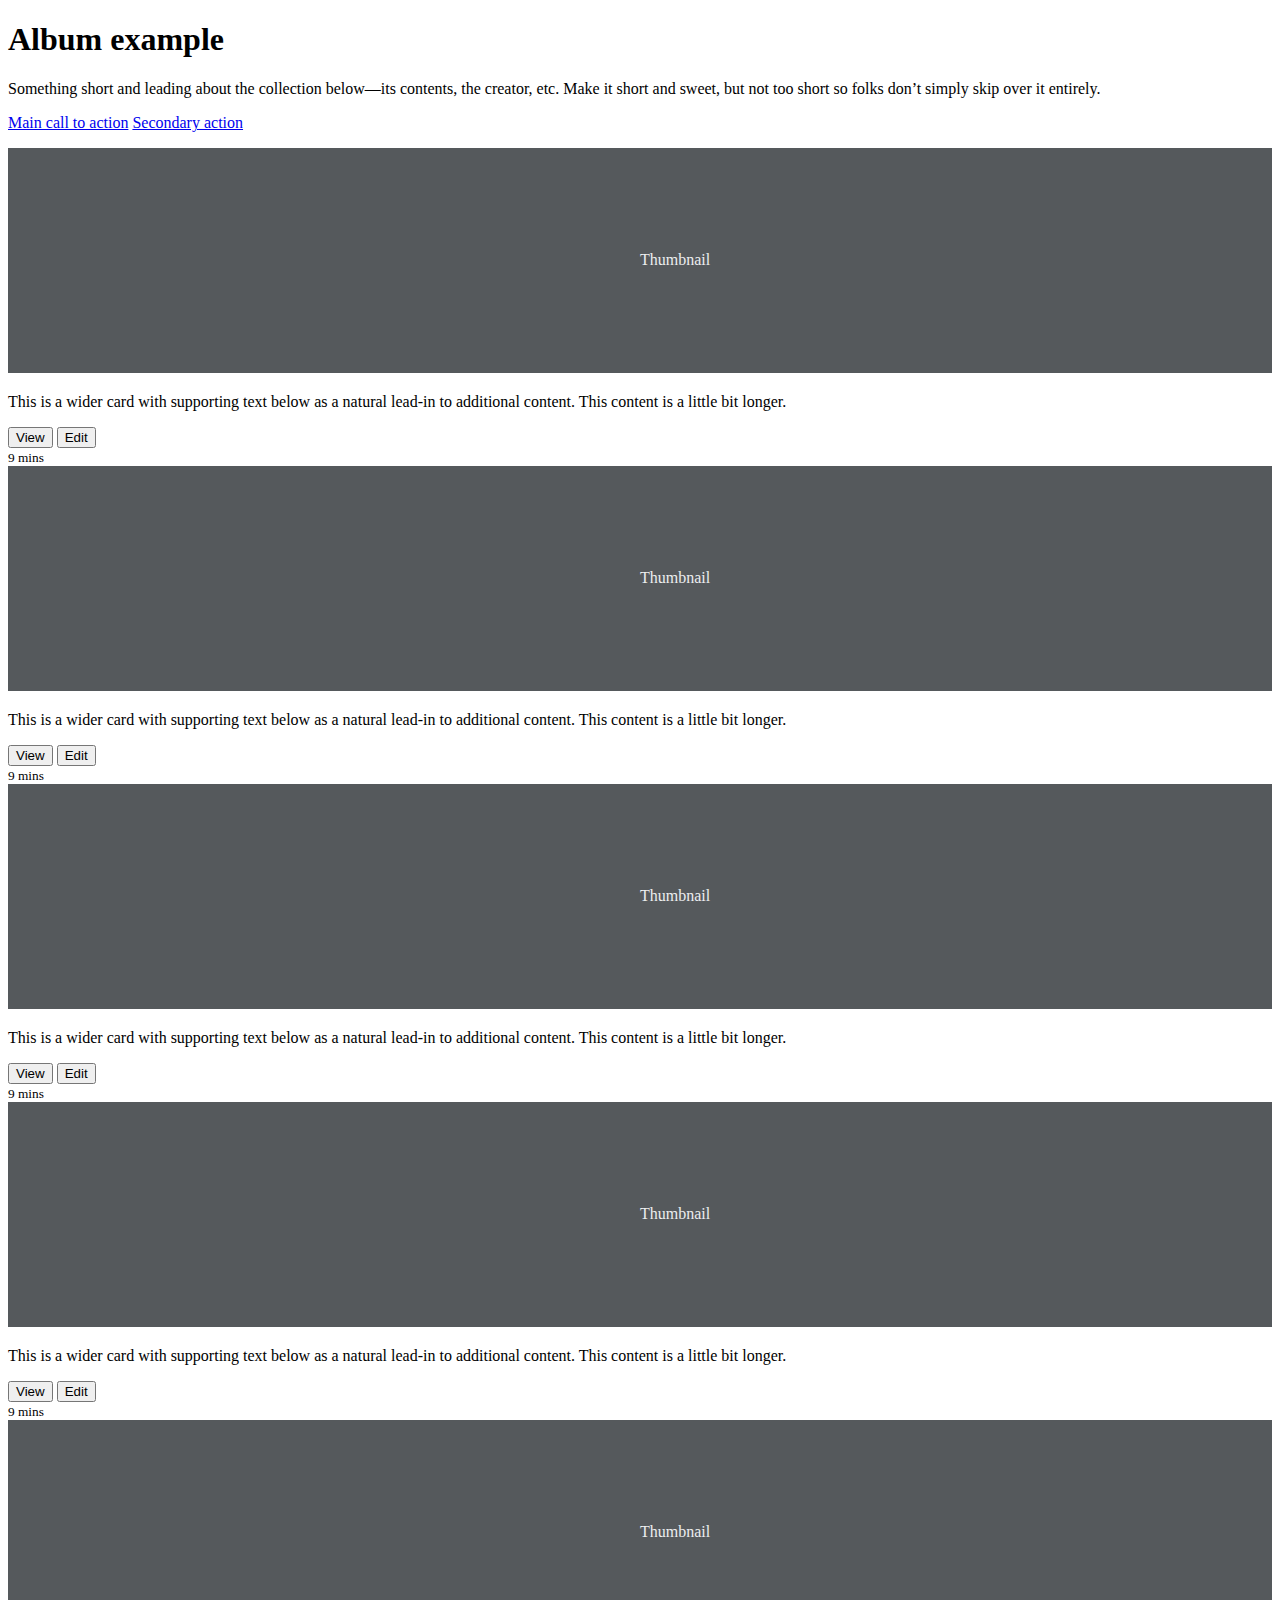
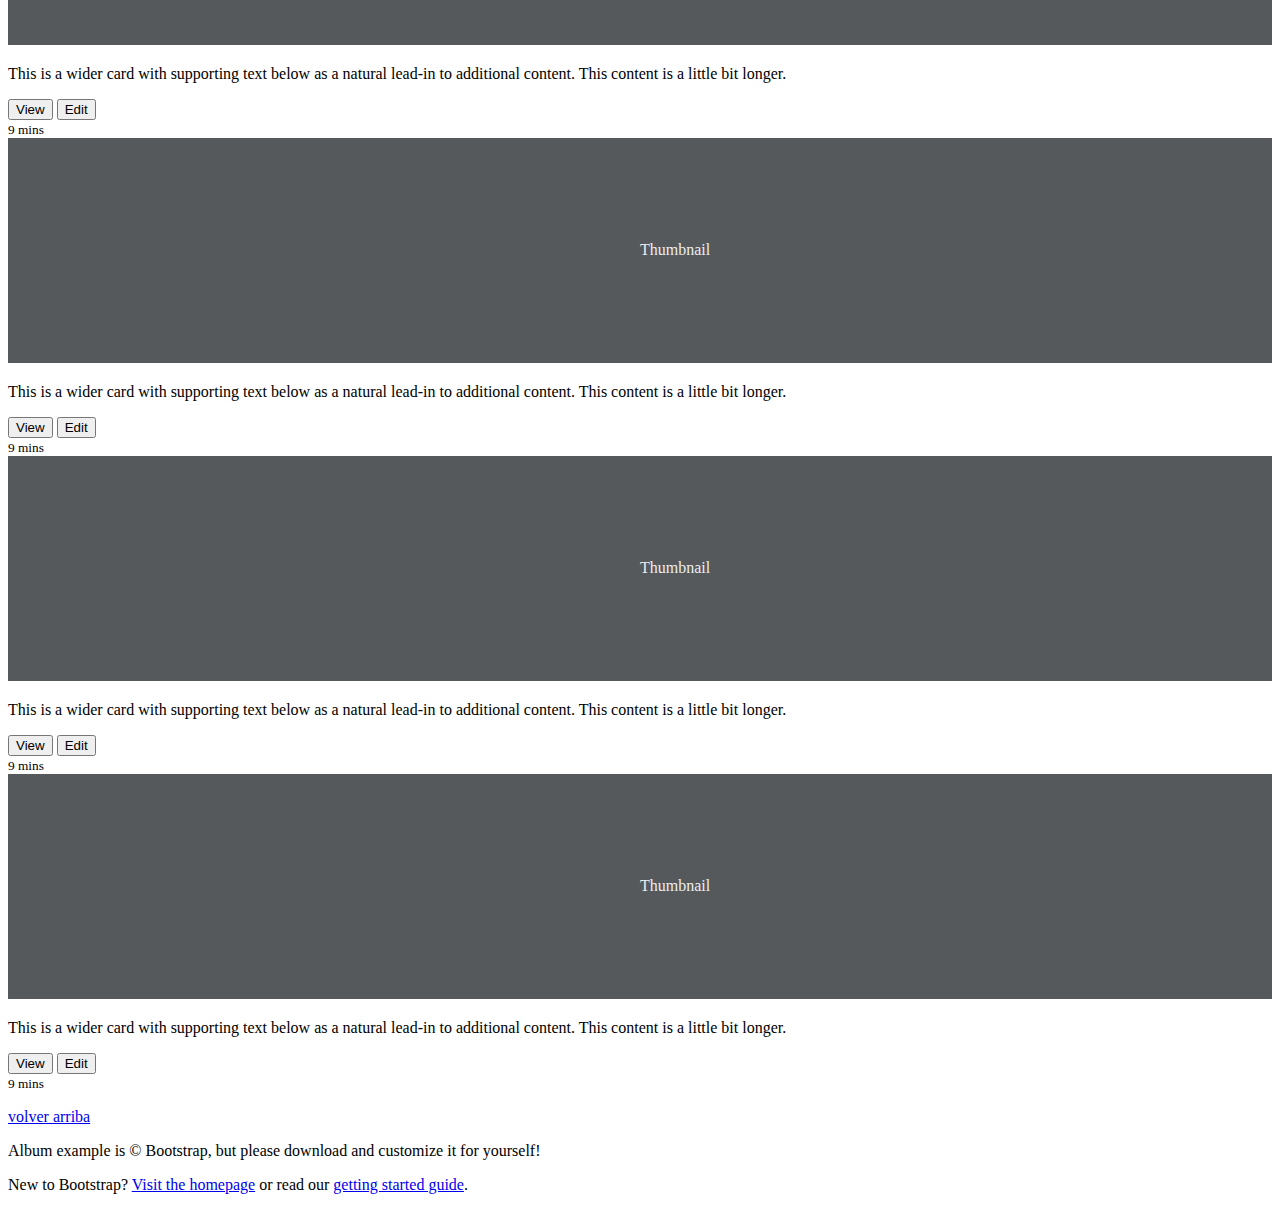
<file: beta/src/main/resources/templates/index.html>
<!DOCTYPE html>
<html lang="en" xmlns:th="http://www.thymeleaf.org" xmlns:sec="http://www.thymeleaf.org/extras/spring-security">
    <head>
        <meta charset="UTF-8">
        <meta http-equiv="X-UA-Compatible" content="IE=edge">
        <meta name="viewport" content="width=device-width, initial-scale=1.0">
        <title>Pagina Index</title>
        <link href="https://cdn.jsdelivr.net/npm/bootstrap@5.1.3/dist/css/bootstrap.min.css" 
              rel="stylesheet" 
              integrity="sha384-1BmE4kWBq78iYhFldvKuhfTAU6auU8tT94WrHftjDbrCEXSU1oBoqyl2QvZ6jIW3" 
              crossorigin="anonymous"/>
    </head>
    <body>
        <nav th:replace="fragments/fragments::navbar"></nav>
        <main>
            <section class="py-5 text-center container">
                <div class="row py-lg-5">
                    <div class="col-lg-6 col-md-8 mx-auto">
                        <h1 class="fw-light">Album example</h1>
                        <p class="lead text-muted">Something short and leading about the collection below—its contents, the creator, etc. Make it short and sweet, but not too short so folks don’t simply skip over it entirely.</p>
                        <p>
                            <a href="#" class="btn btn-primary my-2">Main call to action</a>
                            <a href="#" class="btn btn-secondary my-2">Secondary action</a>
                        </p>
                    </div>
                </div>
            </section>

            <div class="album py-5 bg-light">
                <div class="container">

                    <div class="row row-cols-1 row-cols-sm-2 row-cols-md-4 g-4">
                        <div class="col">
                            <div class="card shadow-sm">
                                <svg class="bd-placeholder-img card-img-top" width="100%" height="225" xmlns="http://www.w3.org/2000/svg" role="img" aria-label="Placeholder: Thumbnail" preserveAspectRatio="xMidYMid slice" focusable="false"><title>Placeholder</title><rect width="100%" height="100%" fill="#55595c"/><text x="50%" y="50%" fill="#eceeef" dy=".3em">Thumbnail</text></svg>

                                <div class="card-body">
                                    <p class="card-text">This is a wider card with supporting text below as a natural lead-in to additional content. This content is a little bit longer.</p>
                                    <div class="d-flex justify-content-between align-items-center">
                                        <div class="btn-group">
                                            <button type="button" class="btn btn-sm btn-outline-secondary">View</button>
                                            <button type="button" class="btn btn-sm btn-outline-secondary">Edit</button>
                                        </div>
                                        <small class="text-muted">9 mins</small>
                                    </div>
                                </div>
                            </div>
                        </div>
                        <div class="col">
                            <div class="card shadow-sm">
                                <svg class="bd-placeholder-img card-img-top" width="100%" height="225" xmlns="http://www.w3.org/2000/svg" role="img" aria-label="Placeholder: Thumbnail" preserveAspectRatio="xMidYMid slice" focusable="false"><title>Placeholder</title><rect width="100%" height="100%" fill="#55595c"/><text x="50%" y="50%" fill="#eceeef" dy=".3em">Thumbnail</text></svg>

                                <div class="card-body">
                                    <p class="card-text">This is a wider card with supporting text below as a natural lead-in to additional content. This content is a little bit longer.</p>
                                    <div class="d-flex justify-content-between align-items-center">
                                        <div class="btn-group">
                                            <button type="button" class="btn btn-sm btn-outline-secondary">View</button>
                                            <button type="button" class="btn btn-sm btn-outline-secondary">Edit</button>
                                        </div>
                                        <small class="text-muted">9 mins</small>
                                    </div>
                                </div>
                            </div>
                        </div>
                        <div class="col">
                            <div class="card shadow-sm">
                                <svg class="bd-placeholder-img card-img-top" width="100%" height="225" xmlns="http://www.w3.org/2000/svg" role="img" aria-label="Placeholder: Thumbnail" preserveAspectRatio="xMidYMid slice" focusable="false"><title>Placeholder</title><rect width="100%" height="100%" fill="#55595c"/><text x="50%" y="50%" fill="#eceeef" dy=".3em">Thumbnail</text></svg>

                                <div class="card-body">
                                    <p class="card-text">This is a wider card with supporting text below as a natural lead-in to additional content. This content is a little bit longer.</p>
                                    <div class="d-flex justify-content-between align-items-center">
                                        <div class="btn-group">
                                            <button type="button" class="btn btn-sm btn-outline-secondary">View</button>
                                            <button type="button" class="btn btn-sm btn-outline-secondary">Edit</button>
                                        </div>
                                        <small class="text-muted">9 mins</small>
                                    </div>
                                </div>
                            </div>
                        </div>

                        <div class="col">
                            <div class="card shadow-sm">
                                <svg class="bd-placeholder-img card-img-top" width="100%" height="225" xmlns="http://www.w3.org/2000/svg" role="img" aria-label="Placeholder: Thumbnail" preserveAspectRatio="xMidYMid slice" focusable="false"><title>Placeholder</title><rect width="100%" height="100%" fill="#55595c"/><text x="50%" y="50%" fill="#eceeef" dy=".3em">Thumbnail</text></svg>

                                <div class="card-body">
                                    <p class="card-text">This is a wider card with supporting text below as a natural lead-in to additional content. This content is a little bit longer.</p>
                                    <div class="d-flex justify-content-between align-items-center">
                                        <div class="btn-group">
                                            <button type="button" class="btn btn-sm btn-outline-secondary">View</button>
                                            <button type="button" class="btn btn-sm btn-outline-secondary">Edit</button>
                                        </div>
                                        <small class="text-muted">9 mins</small>
                                    </div>
                                </div>
                            </div>
                        </div>
                        <div class="col">
                            <div class="card shadow-sm">
                                <svg class="bd-placeholder-img card-img-top" width="100%" height="225" xmlns="http://www.w3.org/2000/svg" role="img" aria-label="Placeholder: Thumbnail" preserveAspectRatio="xMidYMid slice" focusable="false"><title>Placeholder</title><rect width="100%" height="100%" fill="#55595c"/><text x="50%" y="50%" fill="#eceeef" dy=".3em">Thumbnail</text></svg>

                                <div class="card-body">
                                    <p class="card-text">This is a wider card with supporting text below as a natural lead-in to additional content. This content is a little bit longer.</p>
                                    <div class="d-flex justify-content-between align-items-center">
                                        <div class="btn-group">
                                            <button type="button" class="btn btn-sm btn-outline-secondary">View</button>
                                            <button type="button" class="btn btn-sm btn-outline-secondary">Edit</button>
                                        </div>
                                        <small class="text-muted">9 mins</small>
                                    </div>
                                </div>
                            </div>
                        </div>
                        <div class="col">
                            <div class="card shadow-sm">
                                <svg class="bd-placeholder-img card-img-top" width="100%" height="225" xmlns="http://www.w3.org/2000/svg" role="img" aria-label="Placeholder: Thumbnail" preserveAspectRatio="xMidYMid slice" focusable="false"><title>Placeholder</title><rect width="100%" height="100%" fill="#55595c"/><text x="50%" y="50%" fill="#eceeef" dy=".3em">Thumbnail</text></svg>

                                <div class="card-body">
                                    <p class="card-text">This is a wider card with supporting text below as a natural lead-in to additional content. This content is a little bit longer.</p>
                                    <div class="d-flex justify-content-between align-items-center">
                                        <div class="btn-group">
                                            <button type="button" class="btn btn-sm btn-outline-secondary">View</button>
                                            <button type="button" class="btn btn-sm btn-outline-secondary">Edit</button>
                                        </div>
                                        <small class="text-muted">9 mins</small>
                                    </div>
                                </div>
                            </div>
                        </div>

                        <div class="col">
                            <div class="card shadow-sm">
                                <svg class="bd-placeholder-img card-img-top" width="100%" height="225" xmlns="http://www.w3.org/2000/svg" role="img" aria-label="Placeholder: Thumbnail" preserveAspectRatio="xMidYMid slice" focusable="false"><title>Placeholder</title><rect width="100%" height="100%" fill="#55595c"/><text x="50%" y="50%" fill="#eceeef" dy=".3em">Thumbnail</text></svg>

                                <div class="card-body">
                                    <p class="card-text">This is a wider card with supporting text below as a natural lead-in to additional content. This content is a little bit longer.</p>
                                    <div class="d-flex justify-content-between align-items-center">
                                        <div class="btn-group">
                                            <button type="button" class="btn btn-sm btn-outline-secondary">View</button>
                                            <button type="button" class="btn btn-sm btn-outline-secondary">Edit</button>
                                        </div>
                                        <small class="text-muted">9 mins</small>
                                    </div>
                                </div>
                            </div>
                        </div>
                        <div class="col">
                            <div class="card shadow-sm">
                                <svg class="bd-placeholder-img card-img-top" width="100%" height="225" xmlns="http://www.w3.org/2000/svg" role="img" aria-label="Placeholder: Thumbnail" preserveAspectRatio="xMidYMid slice" focusable="false"><title>Placeholder</title><rect width="100%" height="100%" fill="#55595c"/><text x="50%" y="50%" fill="#eceeef" dy=".3em">Thumbnail</text></svg>

                                <div class="card-body">
                                    <p class="card-text">This is a wider card with supporting text below as a natural lead-in to additional content. This content is a little bit longer.</p>
                                    <div class="d-flex justify-content-between align-items-center">
                                        <div class="btn-group">
                                            <button type="button" class="btn btn-sm btn-outline-secondary">View</button>
                                            <button type="button" class="btn btn-sm btn-outline-secondary">Edit</button>
                                        </div>
                                        <small class="text-muted">9 mins</small>
                                    </div>
                                </div>
                            </div>
                        </div>
                    </div>
                </div>
            </div>

        </main>

        <footer class="text-muted py-5">
            <div class="container">
                <p class="float-end mb-1">
                    <a href="#">volver arriba</a>
                </p>
                <p class="mb-1">Album example is &copy; Bootstrap, but please download and customize it for yourself!</p>
                <p class="mb-0">New to Bootstrap? <a href="/">Visit the homepage</a> or read our <a href="/docs/5.1/getting-started/introduction/">getting started guide</a>.</p>
            </div>
        </footer>
        <script
            src="https://cdn.jsdelivr.net/npm/bootstrap@5.1.3/dist/js/bootstrap.bundle.min.js" 
            integrity="sha384-ka7Sk0Gln4gmtz2MlQnikT1wXgYsOg+OMhuP+IlRH9sENBO0LRn5q+8nbTov4+1p" 
            crossorigin="anonymous">
        </script>
    </body>
</html>
</file>
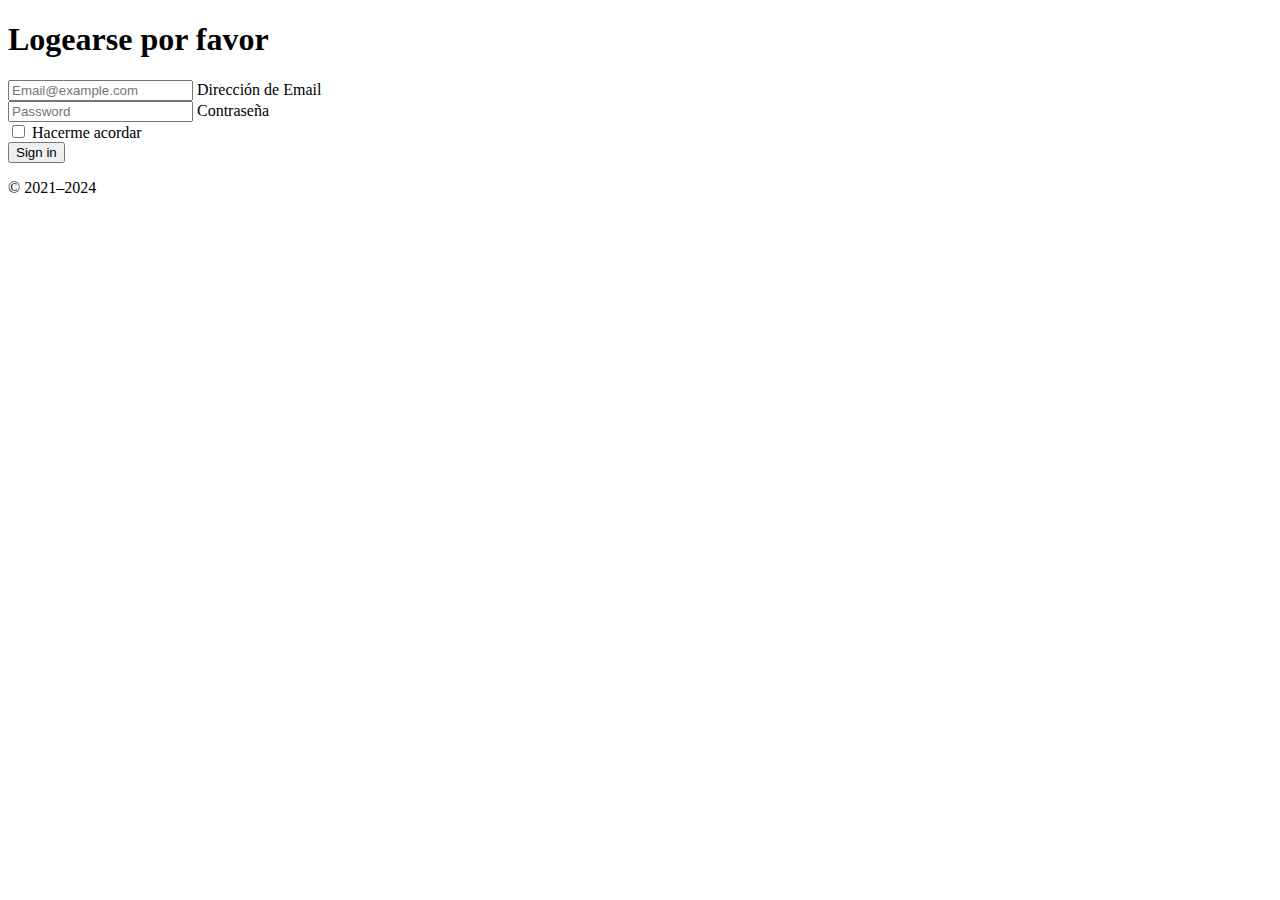
<file: beta/src/main/resources/templates/login.html>
<!DOCTYPE html>
<html lang="en" xmlns:th="http://www.thymeleaf.org" xmlns:sec="http://www.thymeleaf.org/extras/spring-security">
    <head>
        <title>Login Page</title>
        <meta charset="UTF-8">
        <meta http-equiv="X-UA-Compatible" content="IE=edge">
        <meta name="viewport" content="width=device-width, initial-scale=1.0">
        <link href="https://cdn.jsdelivr.net/npm/bootstrap@5.1.3/dist/css/bootstrap.min.css" 
              rel="stylesheet" 
              integrity="sha384-1BmE4kWBq78iYhFldvKuhfTAU6auU8tT94WrHftjDbrCEXSU1oBoqyl2QvZ6jIW3" 
              crossorigin="anonymous"/>
    </head>
    <body class="text-center">
        <nav th:replace="fragments/fragments::navbar"></nav>
        <form class="container mt-5" th:action="@{/logincheck}" method="POST">
            <h1 class="h3 mb-3 fw-normal">Logearse por favor</h1>

            <div class="form-floating">
                <input type="email" class="form-control" name="email" id="floatingInput" placeholder="Email@example.com">
                <label for="floatingInput">Dirección de Email</label>
            </div>
            <div class="form-floating">
                <input type="password" class="form-control" name="password" id="floatingPassword" placeholder="Password">
                <label for="floatingPassword">Contraseña</label>
            </div>

            <div class="checkbox mb-3">
                <label>
                    <input type="checkbox" value="remember-me"> Hacerme acordar
                </label>
            </div>
            <button class="w-100 btn btn-lg btn-primary" type="submit">Sign in</button>
            <!--<p class="text-danger" th:if="$(error!=null)" th:text="$(error)"></p>-->
            <p class="text-danger"  th:text="${error != null ? error : ''}"></p>
            <p class="mt-5 mb-3 text-muted">&copy; 2021–2024</p>
        </form>
    </body>
</html>
</file>
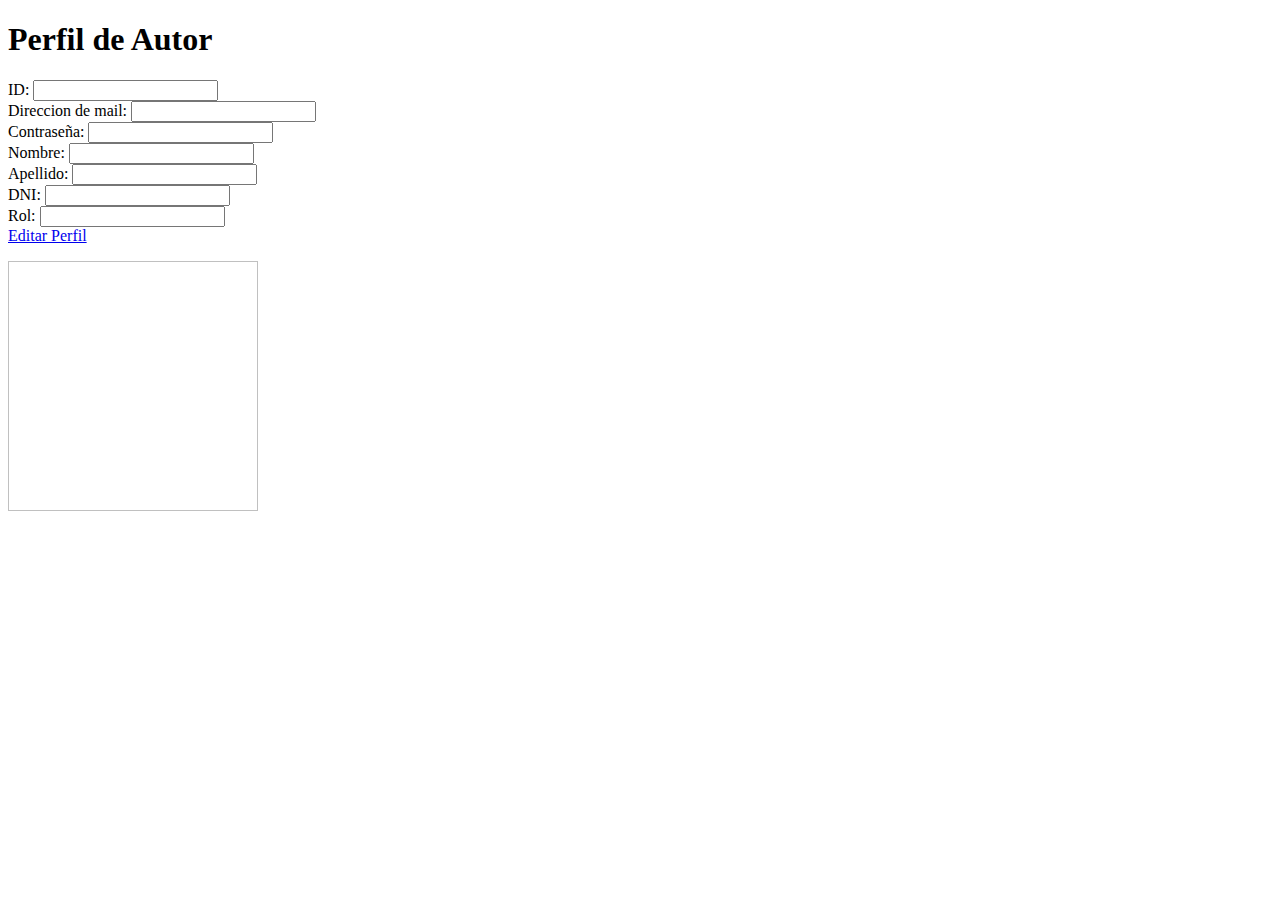
<file: beta/src/main/resources/templates/author/profile.html>
<!DOCTYPE html>
<html lang="en" xmlns:th="http://www.thymeleaf.org" xmlns:sec="http://www.thymeleaf.org/extras/spring-security">
    <head>
        <title>Profile</title>
        <meta charset="UTF-8">
        <meta http-equiv="X-UA-Compatible" content="IE=edge">
        <meta name="viewport" content="width=device-width, initial-scale=1.0">
        <link href="https://cdn.jsdelivr.net/npm/bootstrap@5.1.3/dist/css/bootstrap.min.css" 
              rel="stylesheet" 
              integrity="sha384-1BmE4kWBq78iYhFldvKuhfTAU6auU8tT94WrHftjDbrCEXSU1oBoqyl2QvZ6jIW3" 
              crossorigin="anonymous">
    </head>
    <body>
        <nav th:replace="fragments/fragments::navbar"></nav>
        <h1>Perfil de Autor</h1>
            <form class="form container m-5 justify-content-between float-left">
                <div class="mb-3">
                    <label for="InputRole" class="form-label">ID:</label>
                    <input type="Role" readonly class="form-control" th:value="${author.id}" id="Password">
                </div>
                <div class="mb-3">
                    <label for="InputEmail" class="form-label">Direccion de mail:</label>
                    <input type="email" readonly class="form-control" th:value="${author.email}" id="exampleInputEmail1" >
                </div>
                <div class="mb-3">
                    <label for="InputPassword" class="form-label">Contraseña:</label>
                    <input type="password" readonly class="form-control" th:value="${author.password}" id="Password">
                </div>
                <div class="mb-3">
                    <label for="InputName" class="form-label">Nombre:</label>
                    <input type="text" readonly class="form-control" th:value="${author.name}" id="Name">
                </div>
                <div class="mb-3">
                    <label for="InputLastName" class="form-label">Apellido:</label>
                    <input type="text" readonly class="form-control" th:value="${author.lastName}" id="Lastname">
                </div>
                <div class="mb-3">
                    <label for="InputDNI" class="form-label">DNI:</label>
                    <input type="text" readonly class="form-control" th:value="${author.Dni}" id="DNI">
                </div>
                <div class="mb-3">
                    <label for="InputRole" class="form-label">Rol:</label>
                    <input type="Role" readonly class="form-control" th:value="${author.role}" id="Password">
                </div>
                <a href="/author/edit-profile" class="btn btn-outline-success my-sm-0">Editar Perfil</a>

                <p th:if="${error != null}" th:text="${error}" style="color : red;"></p>
            </form>
        <div class="container float-right">
            <img th:value="${author.picture}" class="rounded-circle mx-auto d-block" width="250" height="250"></img>
        </div>
        
        
        <script src="https://cdn.jsdelivr.net/npm/bootstrap@5.1.3/dist/js/bootstrap.bundle.min.js" 
                integrity="sha384-ka7Sk0Gln4gmtz2MlQnikT1wXgYsOg+OMhuP+IlRH9sENBO0LRn5q+8nbTov4+1p" 
                crossorigin="anonymous">
        </script>
    </body>
</html>
</file>
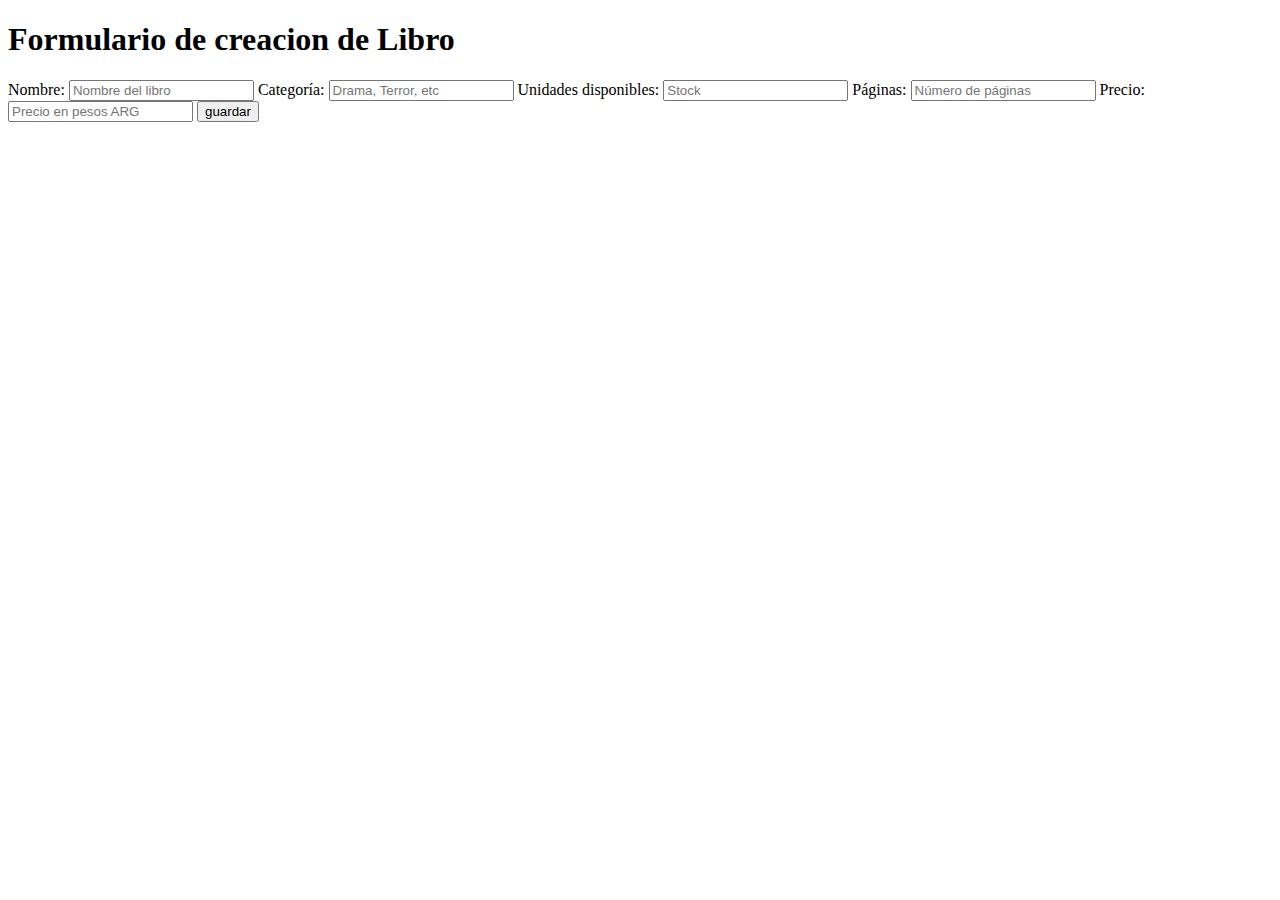
<file: beta/src/main/resources/templates/book/addBook.html>
<!DOCTYPE html>
<html lang="en" xmlns:th="http://www.thymeleaf.org" xmlns:sec="http://www.thymeleaf.org/extras/spring-security">
    <head>
        <title>Book form</title>
        <meta charset="UTF-8">
        <meta http-equiv="X-UA-Compatible" content="IE=edge">
        <meta name="viewport" content="width=device-width, initial-scale=1.0">
        <link href="https://cdn.jsdelivr.net/npm/bootstrap@5.1.3/dist/css/bootstrap.min.css" 
              rel="stylesheet" 
              integrity="sha384-1BmE4kWBq78iYhFldvKuhfTAU6auU8tT94WrHftjDbrCEXSU1oBoqyl2QvZ6jIW3" 
              crossorigin="anonymous">
    </head>
    <body>
        <nav th:replace="fragments/fragments::navbar"></nav>
        <h1>Formulario de creacion de Libro</h1>
        <div class="container">
            <form th:action="@{/author/addBook}" method="POST" th:object="${book}">
                <!--th:action="@{/book/form}"-->
                <label class="form-label"> Nombre:
                    <input type="text" placeholder="Nombre del libro" th:field="${book.name}" />
                </label>
                <label class="form-label"> Categoría:
                    <input type="text" placeholder="Drama, Terror, etc" th:field="${book.category}" />
                </label>
                <label class="form-label"> Unidades disponibles:
                    <input type="text" placeholder="Stock" th:field="${book.stock}" />
                </label>
                <label class="form-label"> Páginas:
                    <input type="text" placeholder="Número de páginas" th:field="${book.pages}" />
                </label>
                <label class="form-label"> Precio:
                    <input type="number" placeholder="Precio en pesos ARG" th:field="${book.price}" />
                </label>

                <input type='submit' value='guardar'/>
            </form>
            <p class="text-danger"  th:text="${error != null ? error : ''}"></p>
        </div>
    </body>
</html>
</file>
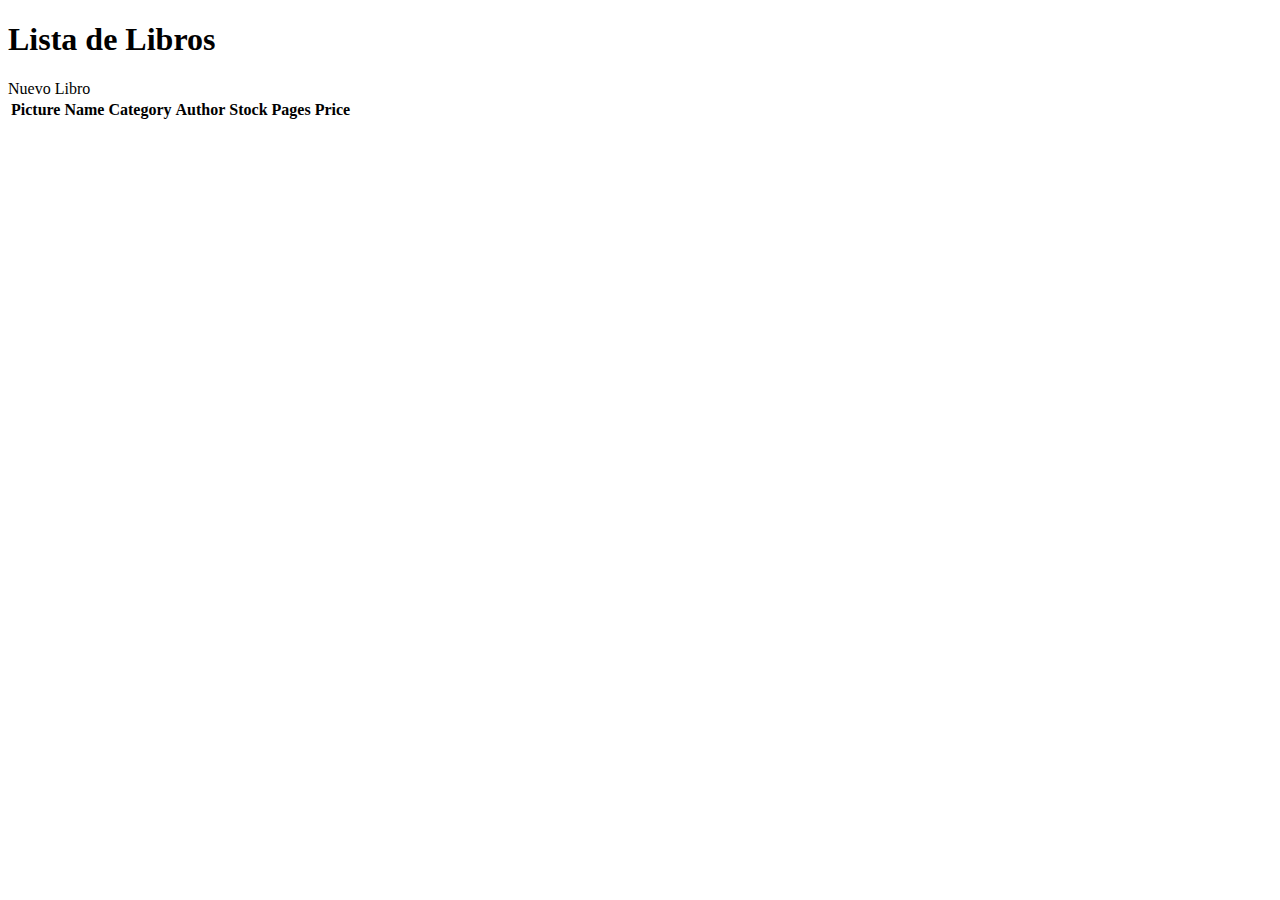
<file: beta/src/main/resources/templates/book/list-books.html>
<!DOCTYPE html>
<html lang="en" xmlns:th="http://www.thymeleaf.org" xmlns:sec="http://www.thymeleaf.org/extras/spring-security">
    <head>
        <title>List Books</title>
        <meta charset="UTF-8">
        <meta http-equiv="X-UA-Compatible" content="IE=edge">
        <meta name="viewport" content="width=device-width, initial-scale=1.0">
        <link href="https://cdn.jsdelivr.net/npm/bootstrap@5.1.3/dist/css/bootstrap.min.css" 
              rel="stylesheet" 
              integrity="sha384-1BmE4kWBq78iYhFldvKuhfTAU6auU8tT94WrHftjDbrCEXSU1oBoqyl2QvZ6jIW3" 
              crossorigin="anonymous">
    </head>
    <body>
        <nav th:replace="fragments/fragments::navbar"></nav>

        <div class="border-bottom d-flex justify-content-between container">
            <h1>Lista de Libros</h1>
            <a sec:authorize="hasAnyRole('AUTHOR')" class="d-flex btn btn-info align-self-center" th:href="@{/author/addBook}">Nuevo Libro</a>
        </div>
        <div class="container">
            <table class="table table-striped table-hover">
                <thead>
                    <tr>
                        <th>Picture</th>
                        <th>Name</th>
                        <th>Category</th>
                        <th>Author</th>
                        <th>Stock</th>
                        <th>Pages</th>
                        <th>Price</th>
                        <!-- cambiar stock, pages y price por link a "ver", "editar" y "comprar" (ultimos dos para admin o author)-->
                    </tr>
                </thead>
                <tbody th:each="book : ${books}">
                    <tr>
                        <!--<td th:text="${customer.id}"></td>-->
                        <th scope="row" th:text="${book.picture}"></th>
                        <td th:text="${book.name}"></td>
                        <td th:text="${book.category}"></td>
                        <!--<td th:text="${book.authorFullName}"></td>-->
                        <td th:text="${book.stock}"></td>
                        <td th:text="${book.pages}"></td>
                        <td th:text="${book.price}"></td>
                    </tr>
                </tbody>
            </table>
        </div>

        <script src="https://cdn.jsdelivr.net/npm/bootstrap@5.1.3/dist/js/bootstrap.bundle.min.js" 
                integrity="sha384-ka7Sk0Gln4gmtz2MlQnikT1wXgYsOg+OMhuP+IlRH9sENBO0LRn5q+8nbTov4+1p" 
                crossorigin="anonymous">
        </script>
    </body>
</html>
</file>
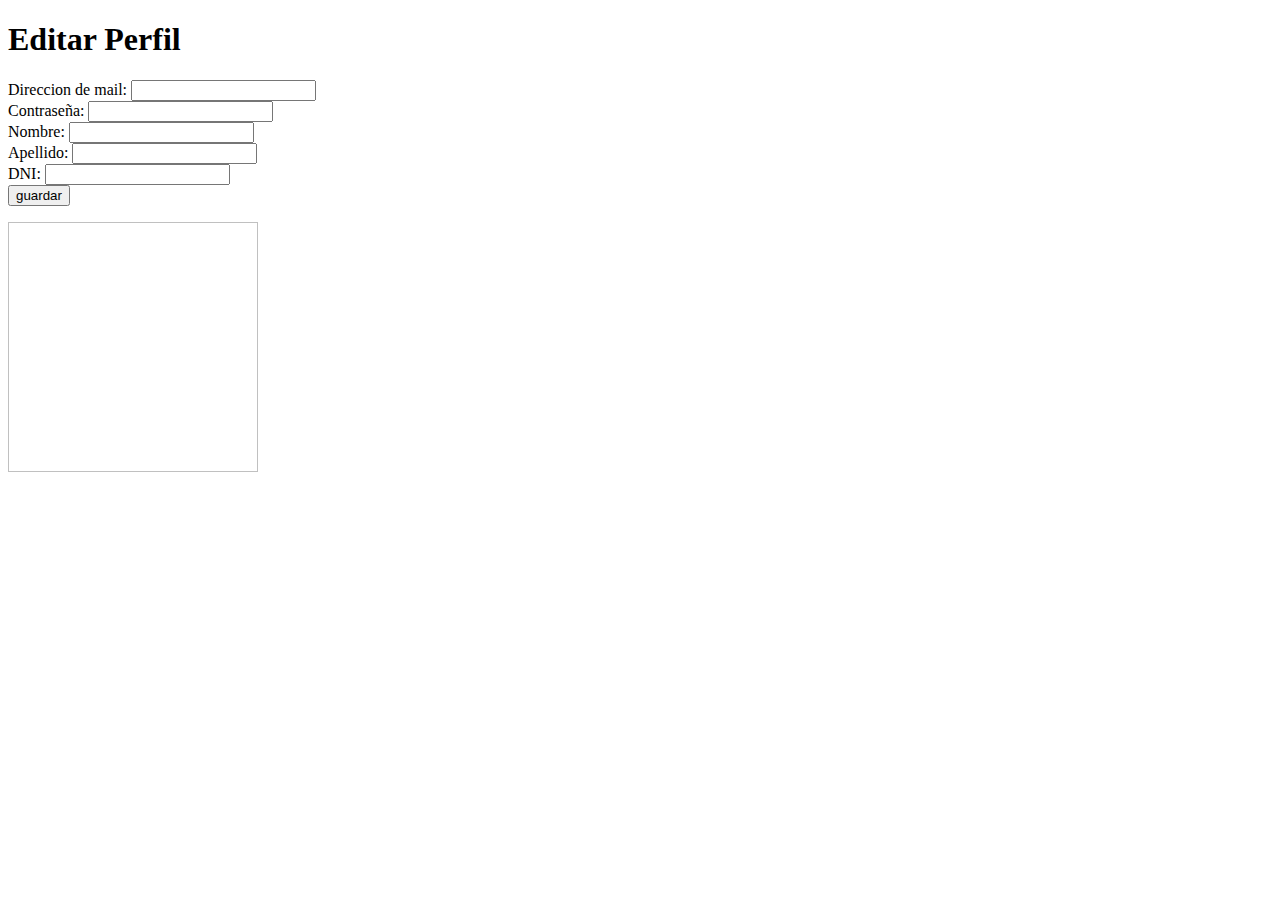
<file: beta/src/main/resources/templates/customer/edit-profile.html>
<!DOCTYPE html>
<html lang="en" xmlns:th="http://www.thymeleaf.org" xmlns:sec="http://www.thymeleaf.org/extras/spring-security">
    <head>
        <title>Edit Profile</title>
        <meta charset="UTF-8">
        <meta http-equiv="X-UA-Compatible" content="IE=edge">
        <meta name="viewport" content="width=device-width, initial-scale=1.0">
        <link href="https://cdn.jsdelivr.net/npm/bootstrap@5.1.3/dist/css/bootstrap.min.css" 
              rel="stylesheet" 
              integrity="sha384-1BmE4kWBq78iYhFldvKuhfTAU6auU8tT94WrHftjDbrCEXSU1oBoqyl2QvZ6jIW3" 
              crossorigin="anonymous">
    </head>
    <body>
        <nav th:replace="fragments/fragments::navbar"></nav>
        <h1>Editar Perfil</h1>
        <div>
            <form th:action="@{/customer/edit-profile}" method="POST" th:object="${customer}" class="form container m-5 justify-content-between float-left">
                <div class="mb-3">
                    <label for="InputEmail" class="form-label">Direccion de mail:
                        <input type="email" th:field="${customer.email}" class="form-control" id="exampleInputEmail1" >
                    </label>
                </div>
                <div class="mb-3">
                    <label for="InputPassword" class="form-label">Contraseña:
                        <input type="password" class="form-control" th:field="${customer.password}" id="Password">
                    </label>

                </div>
                <div class="mb-3">
                    <label for="InputName" class="form-label">Nombre:
                        <input type="text" class="form-control" th:field="${customer.name}" id="Name">
                    </label>
                </div>
                <div class="mb-3">
                    <label for="InputLastName" class="form-label">Apellido:
                        <input type="text" class="form-control" th:field="${customer.lastName}" id="Lastname">
                    </label>
                </div>
                <div class="mb-3">
                    <label for="InputDNI" class="form-label">DNI:
                        <input type="text" class="form-control" th:field="${customer.Dni}" id="DNI">
                    </label>
                </div>
                <input type="submit" value="guardar" class="btn btn-outline-success my-sm-0">

                <p th:if="${error != null}" th:text="${error}" style="color : red;"></p>
            </form>
            <div class="container float-right">
                <img th:value="${customer.picture}" class="rounded-circle mx-auto d-block" width="250" height="250"></img>
            </div>
        </div>



        <script src="https://cdn.jsdelivr.net/npm/bootstrap@5.1.3/dist/js/bootstrap.bundle.min.js" 
                integrity="sha384-ka7Sk0Gln4gmtz2MlQnikT1wXgYsOg+OMhuP+IlRH9sENBO0LRn5q+8nbTov4+1p" 
                crossorigin="anonymous">
        </script>
    </body>
</html>
</file>
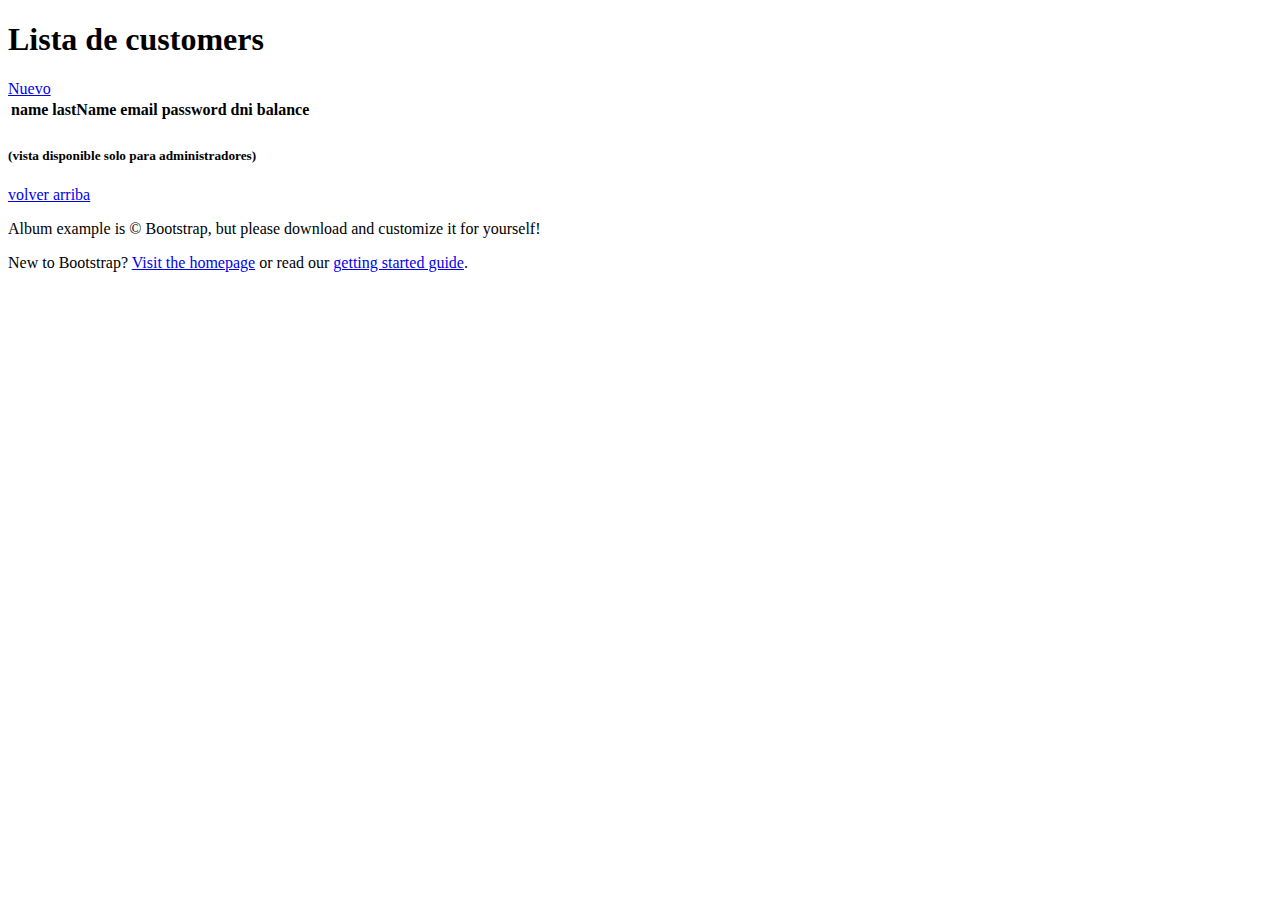
<file: beta/src/main/resources/templates/customer/list-customers.html>
<!DOCTYPE html>
<html lang="en" xmlns:th="http://www.thymeleaf.org" xmlns:sec="http://www.thymeleaf.org/extras/spring-security">
    <head>
        <title>Customers list</title>
        <meta charset="UTF-8">
        <meta http-equiv="X-UA-Compatible" content="IE=edge">
        <meta name="viewport" content="width=device-width, initial-scale=1.0">
        <link href="https://cdn.jsdelivr.net/npm/bootstrap@5.1.3/dist/css/bootstrap.min.css" 
              rel="stylesheet" 
              integrity="sha384-1BmE4kWBq78iYhFldvKuhfTAU6auU8tT94WrHftjDbrCEXSU1oBoqyl2QvZ6jIW3" 
              crossorigin="anonymous">
    </head>
    <body>
        <nav th:replace="fragments/fragments::navbar"></nav>
        <div class="border-bottom d-flex justify-content-between container">
            <h1>Lista de customers</h1>
            <a class="d-flex btn btn-info align-self-center" href="/customer/form" >Nuevo</a>
        </div>
        <div class="container">
            <table class="table table-striped">
                <thead>
                    <tr>
                        <!--id  scope ="col" -->
                        <th>name</th>
                        <th>lastName</th>
                        <th>email</th>
                        <th>password</th>
                        <th>dni</th>
                        <th>balance</th>
                    </tr>
                </thead>
                <tbody th:each="customer : ${customers}">
                    <tr>
                        <!--<td th:text="${customer.id}"></td>-->
                        <th scope="row" th:text="${customer.name}"></th>
                        <td th:text="${customer.lastName}"></td>
                        <td th:text="${customer.email}"></td>
                        <td th:text="${customer.password}"></td>
                        <td th:text="${customer.dni}"></td>
                        <td th:text="${customer.balance}"></td>
                    </tr>
                </tbody>
            </table>
            <h5 class="text-muted">(vista disponible solo para administradores)</h5>
        </div>
        <footer class="text-muted py-5">
            <div class="container">
                <p class="float-end mb-1">
                    <a href="#">volver arriba</a>
                </p>
                <p class="mb-1">Album example is &copy; Bootstrap, but please download and customize it for yourself!</p>
                <p class="mb-0">New to Bootstrap? <a href="/">Visit the homepage</a> or read our <a href="/docs/5.1/getting-started/introduction/">getting started guide</a>.</p>
            </div>
        </footer>
        <script src="https://cdn.jsdelivr.net/npm/bootstrap@5.1.3/dist/js/bootstrap.bundle.min.js" 
                integrity="sha384-ka7Sk0Gln4gmtz2MlQnikT1wXgYsOg+OMhuP+IlRH9sENBO0LRn5q+8nbTov4+1p" 
                crossorigin="anonymous">
        </script>
    </body>
</html>
</file>
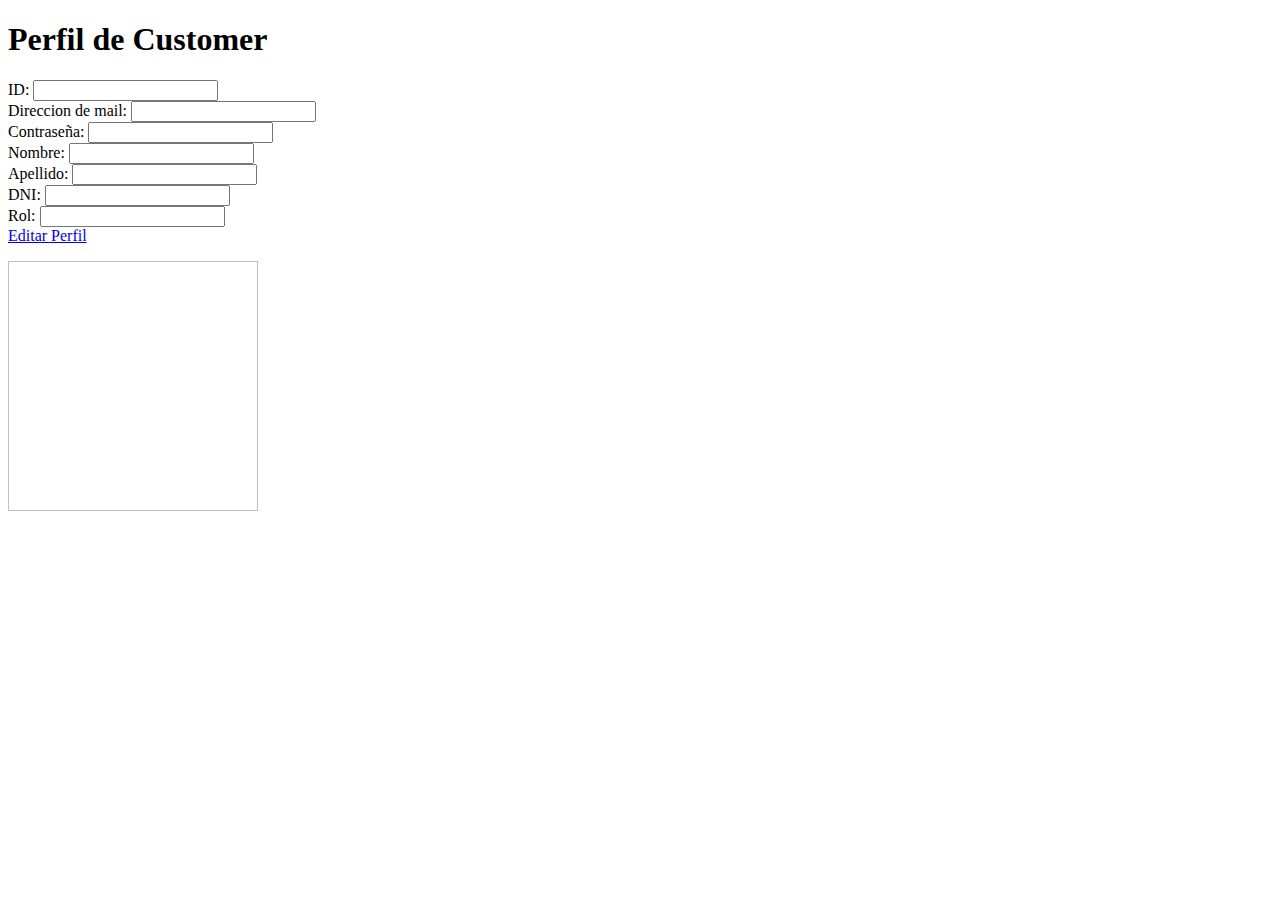
<file: beta/src/main/resources/templates/customer/profile.html>
<!DOCTYPE html>
<html lang="en" xmlns:th="http://www.thymeleaf.org" xmlns:sec="http://www.thymeleaf.org/extras/spring-security">
    <head>
        <title>Profile</title>
        <meta charset="UTF-8">
        <meta http-equiv="X-UA-Compatible" content="IE=edge">
        <meta name="viewport" content="width=device-width, initial-scale=1.0">
        <link href="https://cdn.jsdelivr.net/npm/bootstrap@5.1.3/dist/css/bootstrap.min.css" 
              rel="stylesheet" 
              integrity="sha384-1BmE4kWBq78iYhFldvKuhfTAU6auU8tT94WrHftjDbrCEXSU1oBoqyl2QvZ6jIW3" 
              crossorigin="anonymous">
    </head>
    <body>
        <nav th:replace="fragments/fragments::navbar"></nav>
        <h1>Perfil de Customer</h1>
            <form class="form container m-5 justify-content-between float-left">
                <div class="mb-3">
                    <label for="InputRole" class="form-label">ID:</label>
                    <input type="Role" readonly class="form-control" th:value="${customer.id}" id="Password">
                </div>
                <div class="mb-3">
                    <label for="InputEmail" class="form-label">Direccion de mail:</label>
                    <input type="email" readonly th:value="${customer.email}" class="form-control" id="exampleInputEmail1">
                </div>
                <div class="mb-3">
                    <label for="InputPassword" class="form-label">Contraseña:</label>
                    <input type="password" readonly class="form-control" th:value="${customer.password}" id="Password">

                </div>
                <div class="mb-3">
                    <label for="InputName" class="form-label">Nombre:</label>
                    <input type="text" readonly class="form-control" th:value="${customer.name}" id="Name">
                </div>
                <div class="mb-3">
                    <label for="InputLastName" class="form-label">Apellido:</label>
                    <input type="text" readonly class="form-control" th:value="${customer.lastName}" id="Lastname">
                </div>
                <div class="mb-3">
                    <label for="InputDNI" class="form-label">DNI:</label>
                    <input type="text" readonly class="form-control" th:value="${customer.Dni}" id="DNI">
                </div>
                <div class="mb-3">
                    <label for="InputRole" class="form-label">Rol:</label>
                    <input type="Role" readonly class="form-control" th:value="${customer.role}" id="Password">
                </div>
                <a href="/customer/edit-profile" class="btn btn-outline-success my-sm-0">Editar Perfil</a>

                <p th:if="${error != null}" th:text="${error}" style="color : red;"></p>
            </form>
        <div class="container float-right">
            <img th:value="${customer.picture}" class="rounded-circle mx-auto d-block" width="250" height="250"></img>
        </div>
        
        

        <script src="https://cdn.jsdelivr.net/npm/bootstrap@5.1.3/dist/js/bootstrap.bundle.min.js" 
                integrity="sha384-ka7Sk0Gln4gmtz2MlQnikT1wXgYsOg+OMhuP+IlRH9sENBO0LRn5q+8nbTov4+1p" 
                crossorigin="anonymous">
        </script>
    </body>
</html>
</file>
